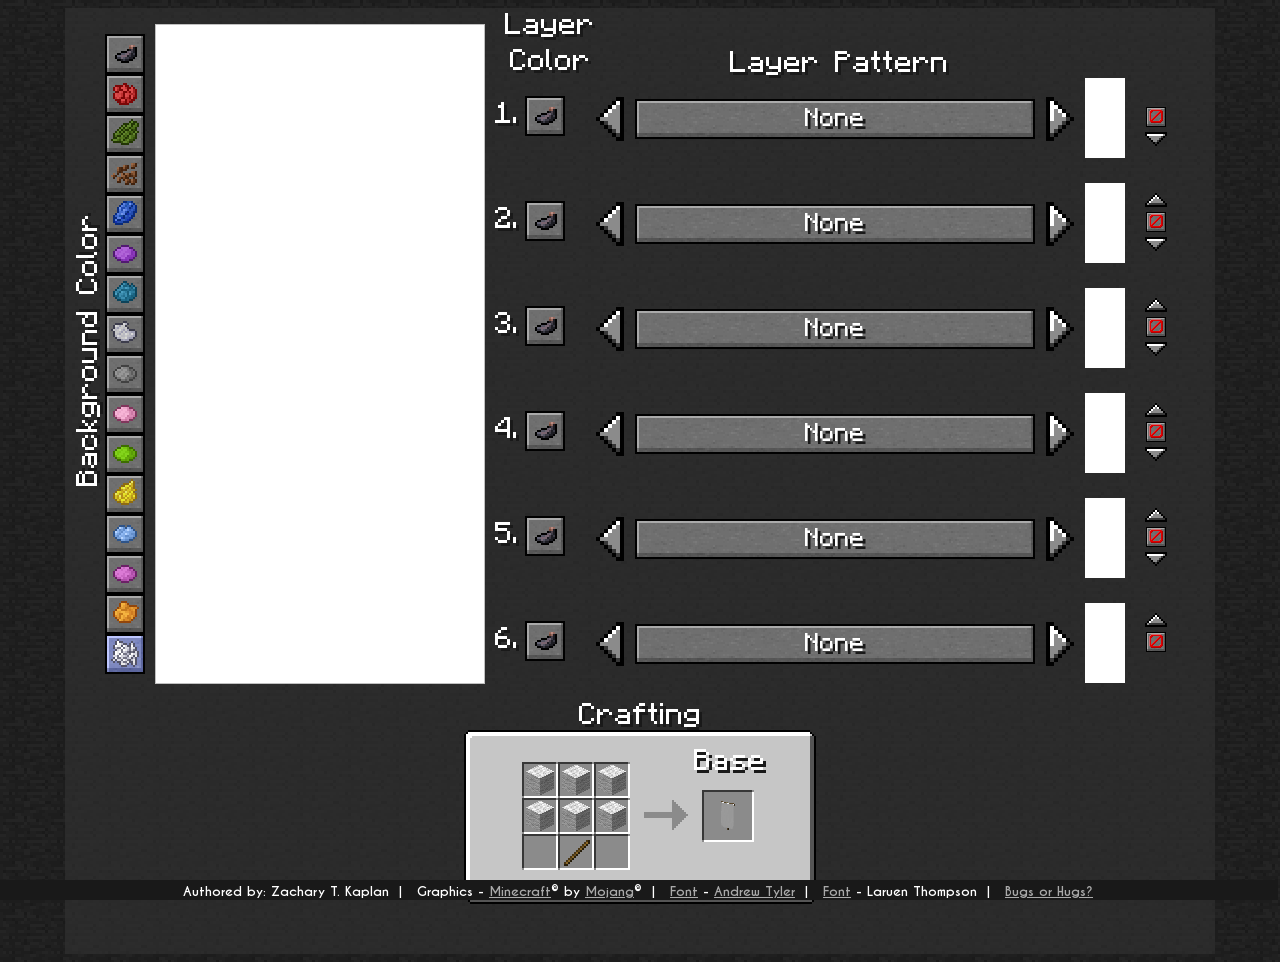
<file: BannerDesigner.html>
<!DOCTYPE html>
<!--
	Author: Zachary Kaplan
	CopyRight: Creative Commons
	Graphics: Minecraft by Mojang (c) - Some graphics were edited by me (Zachary Kaplan)
	Font: Minecraftia by Andrew Tyler (font@andrewtyler.net) - taken from https://www.dafont.com/Minecraftia.font
	Font: Caviar Dreams by Lauren Thompson - taken from https://www.dafont.com/caviar-dreams.font
-->
<head>
	<title>Banner Designer</title>
	<script type="text/javascript" src="http://code.jquery.com/jquery-1.11.1.min.js"></script>
	<script type="text/javascript">
		String.prototype.capitalize = function() { //adds capitalize to String class
			var temp = '', start = 0, next;
			while((next=this.indexOf(' ', start)) >= 0) {
				temp += this.charAt(start).toUpperCase() + this.substring(start+1, next+1);
				start = next+1;
			}
			return temp + this.charAt(start).toUpperCase() + this.substring(start+1);
		}
		
		var HEIGHT = $(window).height(), WIDTH = $(window).width();
		
		var $toolTip = $('<div class="tooltip"><span id="left" /><span id="center"><span>Text</span></span><span id="right" /></div>').hide();
		
		var clickInt, clear = true, clearUp = true, clearDown = true, clicked = false;
		
		var layerNames = ['none', 'bricks', 'border', 'circle', 'creeper', 'cross', 'curly_border', 'diagonal_left', 'diagonal_right', 'diagonal_up_left', 
				'diagonal_up_right', 'flower', 'gradient', 'gradient_up', 'half_horizontal', 'half_horizontal_bottom', 'half_vertical', 'half_vertical_right', 
				'mojang', 'rhombus', 'skull', 'small_stripes', 'square_bottom_left', 'square_bottom_right', 'square_top_left', 'square_top_right', 
				'straight_cross', 'stripe_bottom', 'stripe_center', 'stripe_downleft', 'stripe_downright', 'stripe_left', 'stripe_middle', 'stripe_right', 
				'stripe_top', 'triangle_bottom', 'triangle_top', 'triangles_bottom', 'triangles_top']
		var layerDisplay = ['None', 'Field Masoned', 'Bordure', 'Roundel', 'Creeper Charge', 'Saltire', 'Bordure Indented', 'Per Bend Sinister', 'Per Bend', 
				'Per Bend Inverted', 'Per Bend Sinister Inverted', 'Flower Charge', 'Gradient', 'Base Gradient', 'Per Fess', 'Per Fes Inverted', 'Per Pale', 
				'Per Pale Inverted', 'Thing (Mojang)', 'Lozenge', 'Skull Charge', 'Paly', 'Base Dexter Canton', 'Base Sinister Canton', 'Chief Dexter Canton',
				'Chief Sinister Canton', 'Cross', 'Base Fess', 'Pale', 'Bend Sinister', 'Bend', 'Pale Dexter', 'Fess', 'Pale Sinister', 'Chief Fess', 
				'Chevron', 'Inverted Chevron', 'Base Indented', 'Chief Indented']
		var layerRecipes = [[], ['   ', 'bB ', ' D '], ['DDD', 'DBD', 'DDD'], ['   ', ' D ', ' B '], ['   ', 'cB ', ' D '], ['D D', 'BD ', 'D D'],
				['   ', 'vB ', ' D '], ['DD ', 'DB ', '   '], [' DD', ' BD', '   '], ['   ', 'DB ', 'DD '], ['   ', ' BD', ' DD'], ['   ', 'fB ', ' D '], 
				['DBD', ' D ', ' D '], [' D ', ' D ', 'DBD'], ['DDD', 'DDD', ' B '], [' B ', 'DDD', 'DDD'], ['DD ', 'DDB', 'DD '], [' DD', 'BDD', ' DD'],
				['   ', 'aB ', ' D '], [' D ', 'DBD', ' D '], ['   ', 'wB ', ' D '], ['D D', 'DBD', '   '], ['   ', ' B ', 'D  '], ['   ', ' B ', '  D'], 
				['D  ', ' B ', '   '], ['  D', ' B ', '   '], [' D ', 'DDD', 'BD '], ['   ', ' B ', 'DDD'], [' D ', 'BD ', ' D '], ['  D', 'BD ', 'D  '], 
				['D  ', 'BD ', '  D'], ['D  ', 'DB ', 'D  '], ['   ', 'DDD', ' B '], ['  D', ' BD', '  D'], ['DDD', ' B ', '   '], ['   ', 'BD ', 'D D'], 
				['D D', 'BD ', '   '], ['   ', 'DBD', ' D '], [' D ', 'DBD', '   ']];
		var bannerRecipe = ['WWW', 'WWW', ' s '];
		var itemKey = {
			'a': $('<img src="res/imgs/apple_golden.gif" name="Golden Apple" />'),
			'b': $('<img src="res/imgs/bricks.png" name="Bricks" />'),
			'c': $('<img src="res/imgs/skull_creeper.png" name="Creeper Head" />'),
			'f': $('<img src="res/imgs/flower_oxeye_daisy.png" name="Oxeye Daisy" />'),
			's': $('<img src="res/imgs/stick.png" name="Stick" />'),
			'v': $('<img src="res/imgs/vines.png" name="Vines" />'),
			'w': $('<img src="res/imgs/skull_wither.png" name="Wither Skeleton Skull" />')
		};
		var colorNames = ['black', 'red', 'green', 'brown', 'blue', 'purple', 'cyan', 'silver', 'gray', 'pink', 'lime', 'yellow', 'light_blue', 'magenta', 
				'orange', 'white'];
		var colorDisplay = ['Black', 'Red', 'Green', 'Brown', 'Blue', 'Purple', 'Cyan', 'Light Gray', 'Gray', 'Pink', 'Lime', 'Yellow', 'Light Blue',
				'Magenta', 'Orange', 'White'];
		var dyeDisplay = ['Ink Sac', 'Rose Red', 'Cactus Green', 'Cocoa Beans', 'Lapis Lazuli', 'Purple Dye', 'Cyan Dye', 'Light Gray Dye', 'Gray Dye',
				'Pink Dye', 'Lime Dye', 'Dandelion Yellow', 'Light Blue Dye', 'Magenta Dye', 'Orange Dye', 'Bone Meal'];
		var dye = 'dye_powder_';
		var colors = [], dyes = [], wools = [], banners = [];
		for(var i = 0; i<colorNames.length; i++) {
			colors.push('<img src="res/imgs/' + dye + colorNames[i] + '.png" name="' + colorDisplay[i] + '" style="height: 32px; width: 32px;" />');
			dyes.push($('<img src="res/imgs/' + dye + colorNames[i] + '.png" name="' + dyeDisplay[i] + '" />'));
			wools.push($('<img src="res/imgs/wool_' + colorNames[i] + '.png" name="' + colorDisplay[i] + ' Wool" />'));
			banners.push($('<img src="res/imgs/banner_' + colorNames[i] + '.png" name="' + colorDisplay[i] + ' Banner" />'));
		}
		
		var dropDowns = [];
		
		function DropDown(element, htmlArr, small) {
			if(typeof(small) === 'undefined') small = false;
			var $this = $('<div class="dropDown"><div class="shown"><div class="option" /></div><div class="options" /></div>');
			for(var i = 0; i<htmlArr.length; i++) {
				$this.find('.options').append('<div class="option"><div class="val" data-pos="'+i+'">'+htmlArr[i]+'</div></div>');
			}
			$this.find('.options').hide();
			$this.find('.shown .option').append($this.find('.option:first-child .val').clone(true));
			var pos = 0;
			if(small) {
				$this.addClass('small');
			} else {
				$this.prepend($('<span class="lArrow" /><span class="rArrow" />'));
			}
			$this.data('num', dropDowns.length);
			dropDowns.push(this);
			element.append($this);
			
			this.length = htmlArr.length;
			
			this.getVal = function() {
				return pos;
			}
			
			this.next = function() {
				this.goto((pos+1) % this.length);
			}
			
			this.prev = function() {
				this.goto(pos === 0 ? this.length-1 : pos-1);
			}
			
			this.goto = function(i) {
				if(i < 0 || i >= this.length) return false;
				$this.find('.shown .option').empty().append($this.find('.option .val[data-pos="'+i+'"]').clone(true));
				pos = i;
			}
			
		}
		
		var numLayers = 0;
		var layers = [];
		
		function Layer() {
			var $this = $('<div class="layerSelect" data-num="' + numLayers++ + '"><span class="num">' + numLayers + '</span></div>');
			var colorSelect = new DropDown($this, colors, true), layerSelect = new DropDown($this, layerDisplay), hidden = false;
			$this.append('<img name="Pattern Preview" src="res/imgs/banners/none.png" style="height: 80px; width: 40px;" />');
			$this.append('<div class="adjust"><div class="uArrow" /><div class="hide" name="Hide Layer"><img src="res/imgs/hide.png" />' + 
					'</div><div class="dArrow" /></div>');
			var $hide = $this.find('.hide');
			
			$('#right #options').append($this);
			layers.push(this);
			
			this.getColorNum = function() {
				return colorSelect.getVal();
			}
			
			this.getLayerNum = function() {
				return layerSelect.getVal();
			}
			
			this.update = function() {
				var imgStr, layerVal = layerSelect.getVal(), colorVal = colorSelect.getVal();
				if(layerVal === 0) {
					imgStr = 'res/imgs/banners/' + layerNames[layerVal] + '.png';
					$this.find('img[name="Pattern Preview"]').attr('src', imgStr);
				}
				else {
					imgStr = 'res/imgs/banners/' + layerNames[layerVal] + '_' + colorNames[colorVal] + '.png';
					$this.find('img[name="Pattern Preview"]').attr('src', 'res/imgs/banners/' + layerNames[layerVal] + '_black.png');
				}
				var num = $this.data('num');
				$('.layer[data-num="' + num + '"]').attr('src', imgStr);
				tables[parseInt(num)+1].refresh(undefined, layerRecipes[layerVal], colorVal);
			}
			
			this.refresh = function(layerNum, colorNum) { //create new layer based on parameters
				layerSelect.goto(layerNum);
				colorSelect.goto(colorNum);
				this.update();
			}
			
		}
		
		function down($layer) {
			var $next = $layer.next(), layer = layers[parseInt($layer.data('num'))], next = layers[parseInt($next.data('num'))], 
					tempLayerNum = next.getLayerNum(), tempColorNum = next.getColorNum();
			next.refresh(layer.getLayerNum(), layer.getColorNum());
			layer.refresh(tempLayerNum, tempColorNum);
			return $next;
		}
		
		function up($layer) {
			var $prev = $layer.prev(), layer = layers[parseInt($layer.data('num'))], prev = layers[parseInt($prev.data('num'))], 
					tempLayerNum = prev.getLayerNum(), tempColorNum = prev.getColorNum();
			prev.refresh(layer.getLayerNum(), layer.getColorNum());
			layer.refresh(tempLayerNum, tempColorNum);
			return $prev;
		}
		
		var tables = [], numTables = 0;
		
		function CraftingTable(element) {
			var $this = $('<div class="recipe" data-num="' + numTables + '"><span class="num">' + numTables++ + '</span><div class="grid" />' +
					'<span class="result" /></div>'), table = [], $result = $this.find('.result'), lastResult, lastRecipe, lastColor;
			for(var i = 0; i < 3; i++) { // 3x3 crafting bench
				$row = $('<div class="row" />'), row = [];
				for(var j = 0; j < 3; j++) {
					row.push($('<div class="dat" />'));
					$row.append(row[j]);
				}
				$this.find('.grid').append($row);
				table.push(row);
			}
			tables.push(this);
			element.append($this.hide());
			
			this.refresh = function(result, recipe, color) { //result is essentially bg color
				if(typeof(result) === 'undefined') result = lastResult;
				else lastResult = result;
				if(typeof(recipe) === 'undefined') if(typeof(lastRecipe) === 'undefined') return; else recipe = lastRecipe;
				else lastRecipe = recipe;
				if(!recipe.length) { //length 0 implies None recipe, therefore hide grid
					$this.hide();
					return;
				} else $this.show();
				if(typeof(color) === 'undefined') color = lastColor; //if remains undefined, then it won't be used (ie. banner recipe)
				else lastColor = color;
				$result.empty().append(banners[result].clone(true));
				for(var i = 0; i < 3; i++) {
					for(var j = 0; j < 3; j++) {
						var c = recipe[i].charAt(j), item;
						if(c === ' ') { //space
							item = $('');
						}else if(c.charCodeAt(0) < 97) { //Upper Case Letter
							switch(c) {
							case 'B': item = banners[result];
							break;
							case 'D': item = color === -1 ? $('') : dyes[color];
							break;
							case 'W': item = wools[result];
							break
							default:
								console.log("ERROR: Switch Problem @CraftingTable.refresh");
							}
						} else { //lower case letters
							if(color === 0) color = -1; //this means don't display colored dyes essentially (if black and dye isn't necessary)
							item = itemKey[c] 
						}
						table[i][j].empty().append(item.clone(true));
					}
				}
			}
			
		}
		
		function handlers() {
			//dropDown functionality
			$('.dropDown .shown').click(function() { //show dropDown menu
				$this = $(this).parent().find('.options');
				var show = $this.is(':hidden');
				$('.options').hide();
				if(show) $this.show();
			});
			$('.dropDown .options .option').click(function() { //change to option, hide menu
				var $this = $(this), $parent = $this.parent();
				$parent.hide();
				dropDowns[parseInt($parent.parent().data('num'))].goto(parseInt($this.find('.val').data('pos')));
			});
			$('.lArrow').on('action', function() { //shift left
				if(clicked) return;
				dropDowns[parseInt($(this).parent().data('num'))].prev();
				clicked = true;
				setTimeout(function() { clicked = false; }, 90);
			});
			$('.rArrow').on('action', function() { //shift right
				if(clicked) return;
				dropDowns[parseInt($(this).parent().data('num'))].next();
				clicked = true;
				setTimeout(function() { clicked = false; }, 90);
			});
			$('.lArrow, .rArrow').mousedown(function() {  //determine how to trigger action
				if(!clear) return;
				clear = false;
				$this = $(this).trigger('action');
				setTimeout(function() {
					clearInterval(clickInt);
					clickInt = setInterval(function() {
						if(clear) clearInterval(clickInt);
						else $this.trigger('action');
					}, 100);
				}, 1000);
			}).mouseup(function() { //stop triggering action
				clear = true;
			});
			$('#colors .color').click(function() { //select background color
				var num = parseInt($(this).data('num')), imgStr = 'res/imgs/banners/base_' + colorNames[num] + '.png';
				$('#base').attr('src', imgStr);
				for(var i in tables) {
					tables[i].refresh(num);
				}
				//$('img[name="Pattern Preview"]').css('background-image', 'url(' + imgStr + ')'); not used
				$('.color').removeClass('selected');
				$(this).addClass('selected');
			});
			$('.layerSelect').click(function() { //update layer on click
				layers[parseInt($(this).attr('data-num'))].update();
			});
			$('.uArrow').mousedown(function() { //cycle layers
				if(!clearUp) return;
				clearUp = false;
				var $layer = up($(this).parent().parent());
				setTimeout(function f() {
					setTimeout(function() {
						if(clearUp || $layer.is(':first-child')) return;
						$layer = up($layer);
						f();
					}, 250);
				}, 1000);
			}).mouseup(function() {
				clearUp = true;
			});
			$('.dArrow').mousedown(function() { //cycle layers
				if(!clearDown) return;
				clearDown = false;
				var $layer = down($(this).parent().parent());
				setTimeout(function f() {
					setTimeout(function() {
						if(clearDown || $layer.is(':last-child')) return;
						$layer = down($layer);
						f();
					}, 250);
				}, 1000);
			}).mouseup(function() {
				clearDown = true;
			});
			$('.hide').click(function() { //temporarilly hide layer
				var $adjust = $(this).toggleClass('selected').parent(), num = $adjust.parent().data('num');
				$('.layer[data-num=' + num + ']').toggle();
				$('.recipe[data-num='+ (parseInt(num)+1) + ']').toggleClass('hidden');
				$adjust.prev().prev().toggleClass('hidden');
			});
			$('.uArrow, .dArrow, .lArrow, .rArrow, .hide').click(function() { //hide dropDowns when clicked
				$('.options').hide();
			});
			$('*[name]').hover(function() { //enter - sets tooltip
				var name = $(this).attr('name');
				$toolTip.show().find('#center span').html(name);
			}, function() { //leave - clears tooltip
				$toolTip.hide();
			});
			$('*[name="Golden Apple"]').hover(function() { //enter - set class apple
				$toolTip.addClass('apple');
			}, function() { //leave - remove class apple
				$toolTip.removeClass('apple');
			});
			$(window).mousemove(function(e) { //move tooltip
				var w = $toolTip.width(), x = e.clientX + (WIDTH - e.clientX - 10 < w ? -(15 + w) : 15), y = e.clientY - 30;
				$toolTip.css({left: x+'px', top: y+'px'});
			});
		}
		
		function init() {
			for(var i = 0; i < 16; i++) { //add all items into existence (so that hover handlers can be placed on them)
				$('body').append(dyes[i]).append(wools[i]).append(banners[i]);
			}
			for(var key in itemKey) { //more items!
				$('body').append(itemKey[key]);
			}
			handlers(); //add handlers
			$('body > img').detach(); //remove all items without removing data or events
		}
		
		$(document).ready(function() {
		
			for(var i = 0; i<colors.length; i++) {
				$('#colors').append($('<div class="color" data-num="'+i+'" />').append(colors[i]));
			}
			
			var $panel = $('#panel'), $crafting = $('#crafting');
			$panel.append($('<img id="base" />'));
			new CraftingTable($crafting).refresh(0, bannerRecipe); //set initial recipe
			$crafting.find('.recipe').css({margin: '0 auto', display: 'block'}).find('.num').remove();
			$crafting.find('.recipe').prepend('<span id="label" style="position: absolute; margin-left: 230px; margin-top: 10px">Base</span>');
			for(var i = 0; i<6; i++) {
				$panel.append($('<img class="layer" data-num="'+i+'" />'));
				new Layer();
				new CraftingTable($crafting);
			}
			$('body').append($toolTip);
			
			init(); //init handlers on all DOM objects
			$('.color[data-num=15]').trigger('click'); //select white as default background
			$('a').attr('target', '_blank'); //links open in new tab
			
		});
	</script>
	<link href="res/style.css" rel="stylesheet" type="text/css" />
</head>
<body>
	<div id="content">
		<div id="wrapper">
			<div id="left">
				<div id="bgColorLabel">Background Color</div>
				<div id="colors">
				</div>
				<div id="panel">
				</div>
			</div>
			<div id="right">
				<div id="colorLabel">Layer<br />Color</div>
				<div id="layerLabel">Layer Pattern</div>
				<div id="options">
				</div>
			</div>
			<div id="crafting">
				<center>Crafting</center>
			</div>
		</div>
	</div>
	<div id="footer">
		Authored by: Zachary T. Kaplan&nbsp;&nbsp;|&nbsp;&nbsp;  
		Graphics - <a href="https://minecraft.net/">Minecraft</a><sup>&copy;</sup> by <a href="https://www.mojang.com" >Mojang</a><sup>&copy;</sup>&nbsp;&nbsp;|&nbsp;&nbsp;
		<a href="https://www.dafont.com/Minecraftia.font" name="Minecraftia">Font</a> - <a href="mailto:font@andrewtyler.net" name="font@andrewtyler.net" >Andrew Tyler</a>&nbsp;&nbsp;|&nbsp;&nbsp;
		<a href="https://www.dafont.com/caviar-dreams.font" name="Caviar Dreams">Font</a> - Laruen Thompson&nbsp;&nbsp;|&nbsp;&nbsp;  
		<a href="http://www.minecraftforum.net/forums/minecraft-discussion/recent-updates-and-snapshots/future-updates/2160794-online-banner-designer-easy-and-fast-way-to-design" name="Forum Post">Bugs or Hugs?</a>
	</div>
</body>
</html>
</file>
<file: res/style.css>
@font-face {
	font-family: 'Minecraftia';
	src: url('fonts/Minecraftia.eot');
    	src: url('fonts/Minecraftia.eot?#iefix') format('embedded-opentype'),
             url('fonts/Minecraftia.woff') format('woff'),
             url('fonts/Minecraftia.ttf') format('truetype'),
             url('fonts/Minecraftia.svg#webfontOvuhCGpN') format('svg');
}

@font-face {
	font-family: CaviarDreams;
	src: url('fonts/CaviarDreams.eot');
    	src: url('fonts/CaviarDreams.eot?#iefix') format('embedded-opentype'),
             url('fonts/CaviarDreams.woff') format('woff'),
             url('fonts/CaviarDreams.ttf') format('truetype'),
             url('fonts/CaviarDreams.svg#webfontOvuhCGpN') format('svg');
}

@font-face {
	font-family: CaviarDreams;
	src: url('fonts/CaviarDreams_Bold.eot');
    	src: url('fonts/CaviarDreams_Bold.eot?#iefix') format('embedded-opentype'),
             url('fonts/CaviarDreams_Bold.woff') format('woff'),
             url('fonts/CaviarDreams_Bold.ttf') format('truetype'),
             url('fonts/CaviarDreams_Bold.svg#webfontOvuhCGpN') format('svg');
	font-weight: bold;
}

body {
	background-image: url(imgs/bg.png);
	background-attatchment: fixed;
	overflow-x: hidden;
}

#content {
	width: 1150px;
	margin: 0 auto;
}

#footer {
	position: fixed;
	bottom: 0;
	text-align: center;
	width: 100%;
	margin-left: -10px;
	background-color: #191919;
	color: #fff;
	font-family: CaviarDreams;
	font-weight: bold;
	font-size: 13px;
}

#footer a {
	color: #aaa;
}

#footer a:hover {
	color: #ddd;
}

#footer a:visited {
	color: #777;
}

#footer a:visited:hover {
	color: #999;
}

#wrapper {
	background-color: rgba(50, 50, 50, 0.6);
	font-family: 'Minecraftia';
	color: #fff;
	text-shadow: 3px 3px 0px #191919;
	font-size: 24px;
	display: inline-block;
	width: 100%;
}

#left {
	float: left;
}

#right {
	float: right;
}

#wrapper #left {
	width: 20%;
	margin: 20px;
	margin-left: 40px;
}

#wrapper #right {
	width: 60%;
}

#panel {
	width: 300px;
	height: 600px;
}

.dropDown {
	font-size: 20px;
	line-height: 35px;
	width: 500px;
	position: relative;
}

.dropDown.small {
	width: 60px;
}

.dropDown  > div {
	margin-left: 50px;
}

.dropDown.small > div {
	margin-left: 0px;
}

.dropDown .shown {
	width: 400px;
}

.dropDown.small .shown {
	width: 40px;
}

.lArrow, .rArrow , .dropDown .option , .color, .dArrow, .uArrow {
	background-repeat: no-repeat;
	background-position: center;
	background-size: 100%;
	display: inline-block;
	cursor: pointer;
}

.lArrow, .rArrow {
	height: 44px;
	width: 28px;
	margin: 0 11px;
	margin-top: -2px;
}

.lArrow {
	background-image: url(imgs/lArrow.png);
	float: left;
}

.lArrow:hover {
	background-image: url(imgs/lArrowHover.png);
}

.rArrow {
	background-image: url(imgs/rArrow.png);
	float: right;
}

.rArrow:hover {
	background-image: url(imgs/rArrowHover.png);
}

.dropDown .options {
	overflow-x: hidden;
	max-height: 120px;
	position: absolute;
	z-index: 1;
	width: 420px;
}

.dropDown.small .options {
	width: 60px;
}

.dropDown  .option , .color {
	height: 40px;
	width: 400px;
	text-align: center;
	background-image: url(imgs/box.png);
	display: block;
}

.dropDown  .option:hover {
	background-image: url(imgs/boxHover.png);
}

.dropDown.hidden .option {
	background-image: url(imgs/boxGray.png);
}

.dropDown.small .option , .color {
	width: 40px;
	background-image: url(imgs/icon.png);
}

.dropDown.small .option:hover , .color:hover, .color.selected {
	background-image: url(imgs/iconHover.png);
}

#options {
	margin-right: -100px;
}

.num:after {
	content: '.';
}

.layerSelect {
	display: block;
	max-height: 40px;
	margin-bottom: 65px;
}

.layerSelect > * {
	display: inline-block;
}

.layerSelect > div, .layerSelect .options {
	top: -37px;
	margin-top: 80px;
}

.layerSelect .dropDown.small {
	top: -29px;
}

.layerSelect > img {
	margin: 5px 0;
	background-image: url(imgs/banners/base_white.png);
}

.adjust {
	margin-bottom: 17px;
	margin-left: 20px;
}

.adjust * {
	display: block;
}

.dArrow, .uArrow {
	width: 22px;
	height: 14px;
}

.hide {
	margin-top: 5px;
	margin-left: 1px;
	width: 20px;
	height: 20px;
	background-image: url(imgs/iconSmall.png);
}

.hide img{
	position: absolute;
	margin-top: 1px;
	margin-left: 2px;
}

.hide:hover, .hide.selected {
	background-image: url(imgs/iconSmallHover.png);
}

.dArrow {
	margin-top: 5px;
	background-image: url(imgs/dArrow.png);
}

.dArrow:hover {
	background-image: url(imgs/dArrowHover.png);
}

.uArrow {
	background-image: url(imgs/uArrow.png);
}

.uArrow:hover {
	background-image: url(imgs/uArrowHover.png);
}

.layerSelect:first-child .uArrow, .layerSelect:last-child .dArrow {
	visibility: hidden;
}

.layerSelect .num {
	position: absolute;
	margin-top: 85px;
	margin-left: -30px;
}

#bgColorLabel {
	transform: rotate(-90deg);
	-ms-transform: rotate(-90deg);
	-webkit-transform: rotate(-90deg);
	position: relative;
	margin-left: -270px;
	margin-top: -40px;
	top: 230px;
}

#colors {
	float: left;
	margin-top: 10px;
}

#colors  img, .val img{
	margin: 3px;
}

#panel {
	margin-left: 50px;
}

#panel > * {
	height: 660px;
	width: 330px;
	position: absolute;
}

#colorLabel {
	text-align: center;
	position: absolute;
	margin-left: -20px;
	margin-top: -4px;
}

#layerLabel {
	position: absolute;
	margin-left: 205px;
	margin-top: 34px;
}

.tooltip {
	position: fixed;
	white-space: nowrap;
	z-index: 2;
	color: #fff;
	text-shadow: 2px 2px 0 #777;
}

.tooltip.apple {
	color: #f5f;
	text-shadow: 2px 2px 0 #444;
}

.tooltip #center {
	font-family: Minecraftia;
	font-size: 24px;
	text-align: center;
	background-image: url(imgs/tooltip.png);
	background-repeat: repeat-x;
	height: 32px;
	padding: 0 5px;
}

.tooltip #center span {
	position: relative;
	top: -5px;
}

.tooltip #left, .tooltip #right {
	min-width: 4px;
	min-height: 32px;
	display: inline-block;
	float: none;
	position: relative;
	top: 2px;
}

.tooltip #left {
	background-image: url(imgs/tooltip_left.png);
}

.tooltip #right {
	background-image: url(imgs/tooltip_right.png);
}

.grid .row {
	clear: both;
}

.grid .dat {
	float: left;
}

#crafting {
	clear: both;
	width: 1060px;
	position: relative;
	margin: 50px auto;
}

.recipe.hidden {
	visibility: hidden;
}

.recipe {
	background-image: url(imgs/crafting_table.png);
	height: 174px;
	width: 352px;
	display: inline-block;
	margin: 0 auto;
}

.recipe .result {
	position: relative;
	left: 80px;
	bottom: 40px;
}

.recipe img{
	margin: 0 auto;
	height: 32px;
	width: 32px;
}

.recipe .grid {
	display: inline-block;
	margin-left: 60px;
	margin-top: 34px;
}

.recipe .grid .dat {
	display: inline-block;
	height: 36px;
	width: 36px;
}

.recipe .num {
	position: absolute;
	margin-left: 15px;
}
</file>
